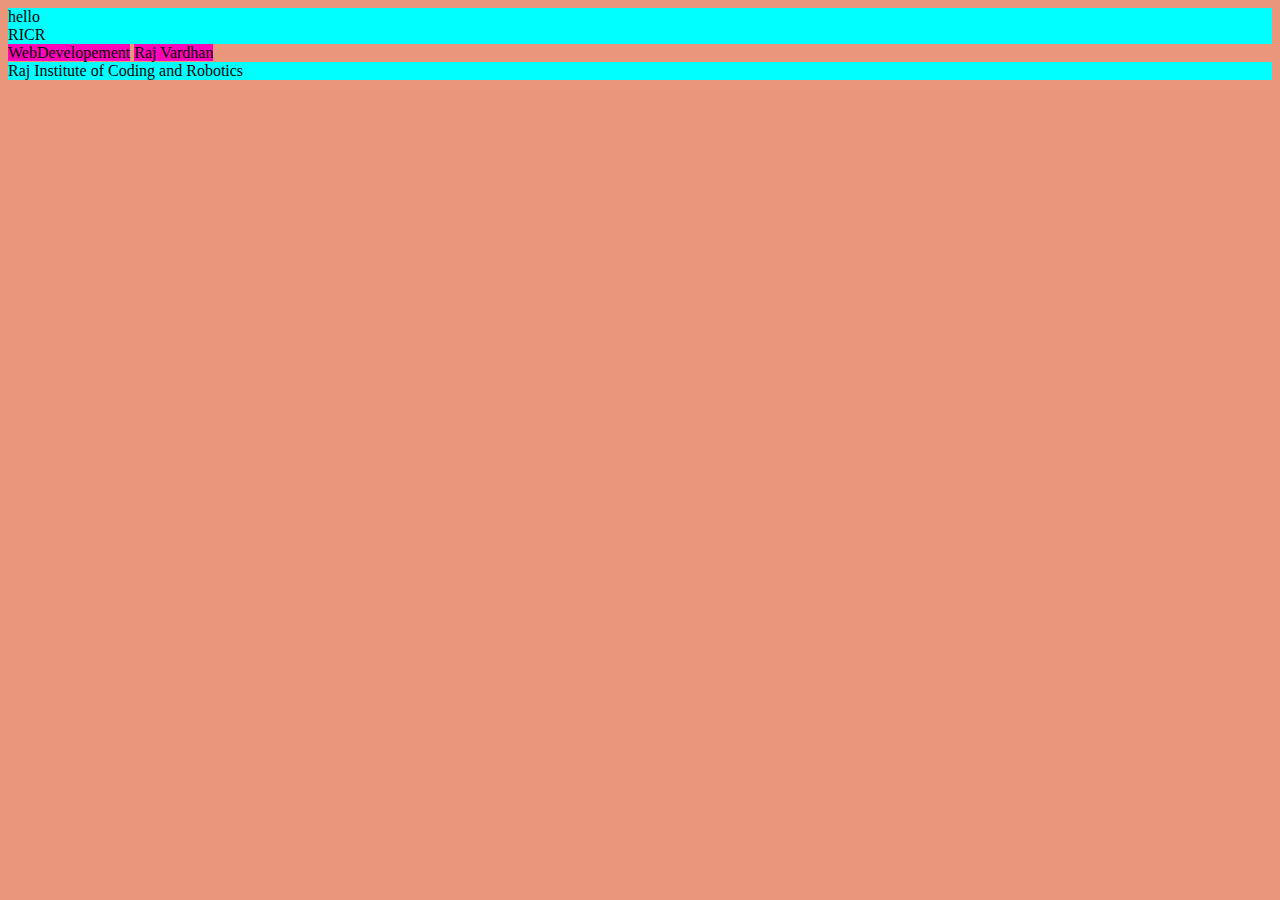
<file: CSS/BasicCSS/index.html>
<!DOCTYPE html>
<html lang="en">
<head>
    <meta charset="UTF-8">
    <meta name="viewport" content="width=device-width, initial-scale=1.0">
    <title>Document</title>
    <link rel="stylesheet" href="style.css">
</head>
<body>
    <div>
        hello
    </div>

    <div>
        RICR
    </div>

    <span>WebDevelopement</span>

    <span>Raj Vardhan</span>

    <div>Raj Institute of Coding and Robotics</div>
</body>
</html>
</file>
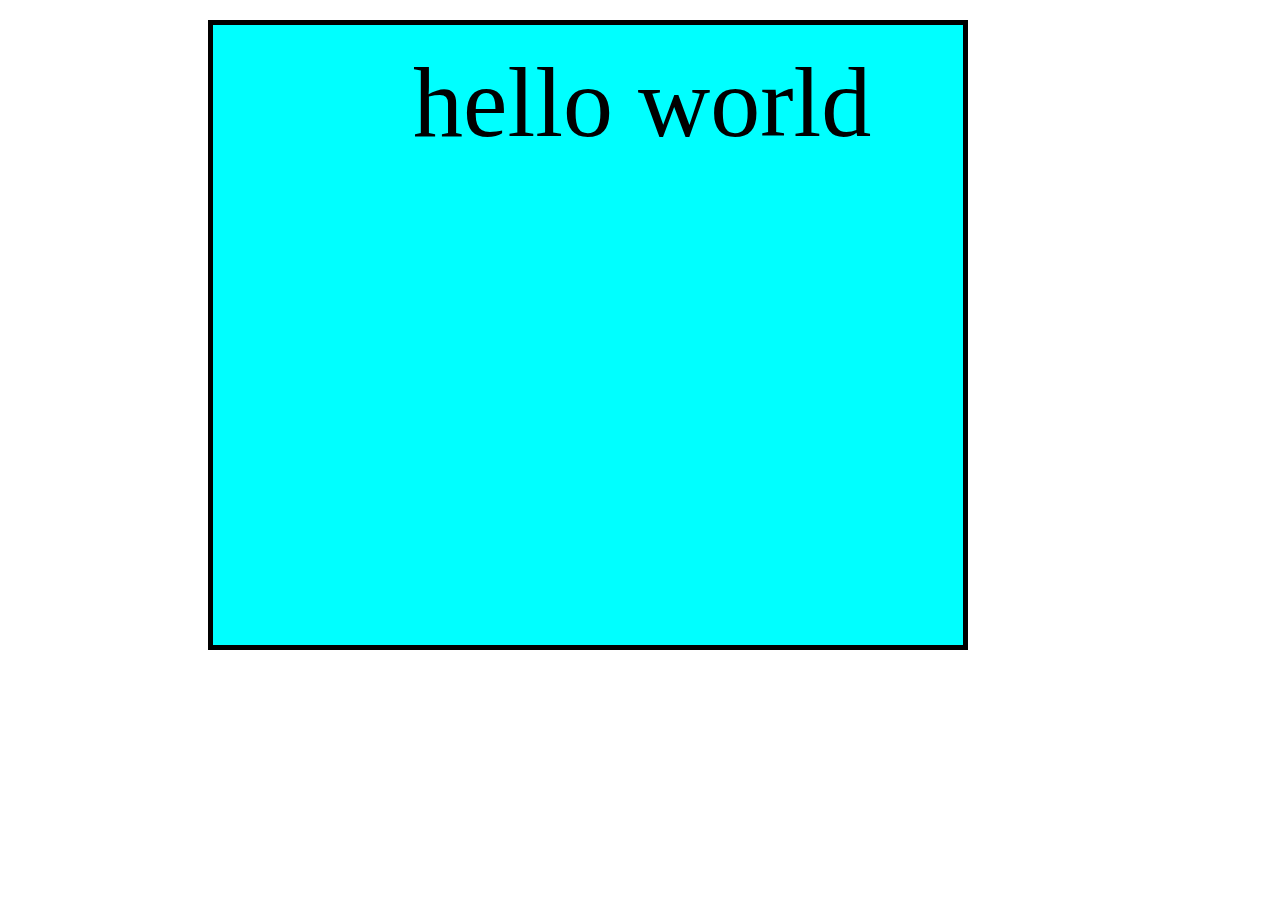
<file: CSS/cssBoxModel/index.html>
<!DOCTYPE html>
<html lang="en">
<head>
    <meta charset="UTF-8">
    <meta name="viewport" content="width=device-width, initial-scale=1.0">
    <title>Document</title>
    <link rel="stylesheet" href="style.css">
</head>
<body>
    <div id="div1">
        hello world
    </div>
</body>
</html>
</file>
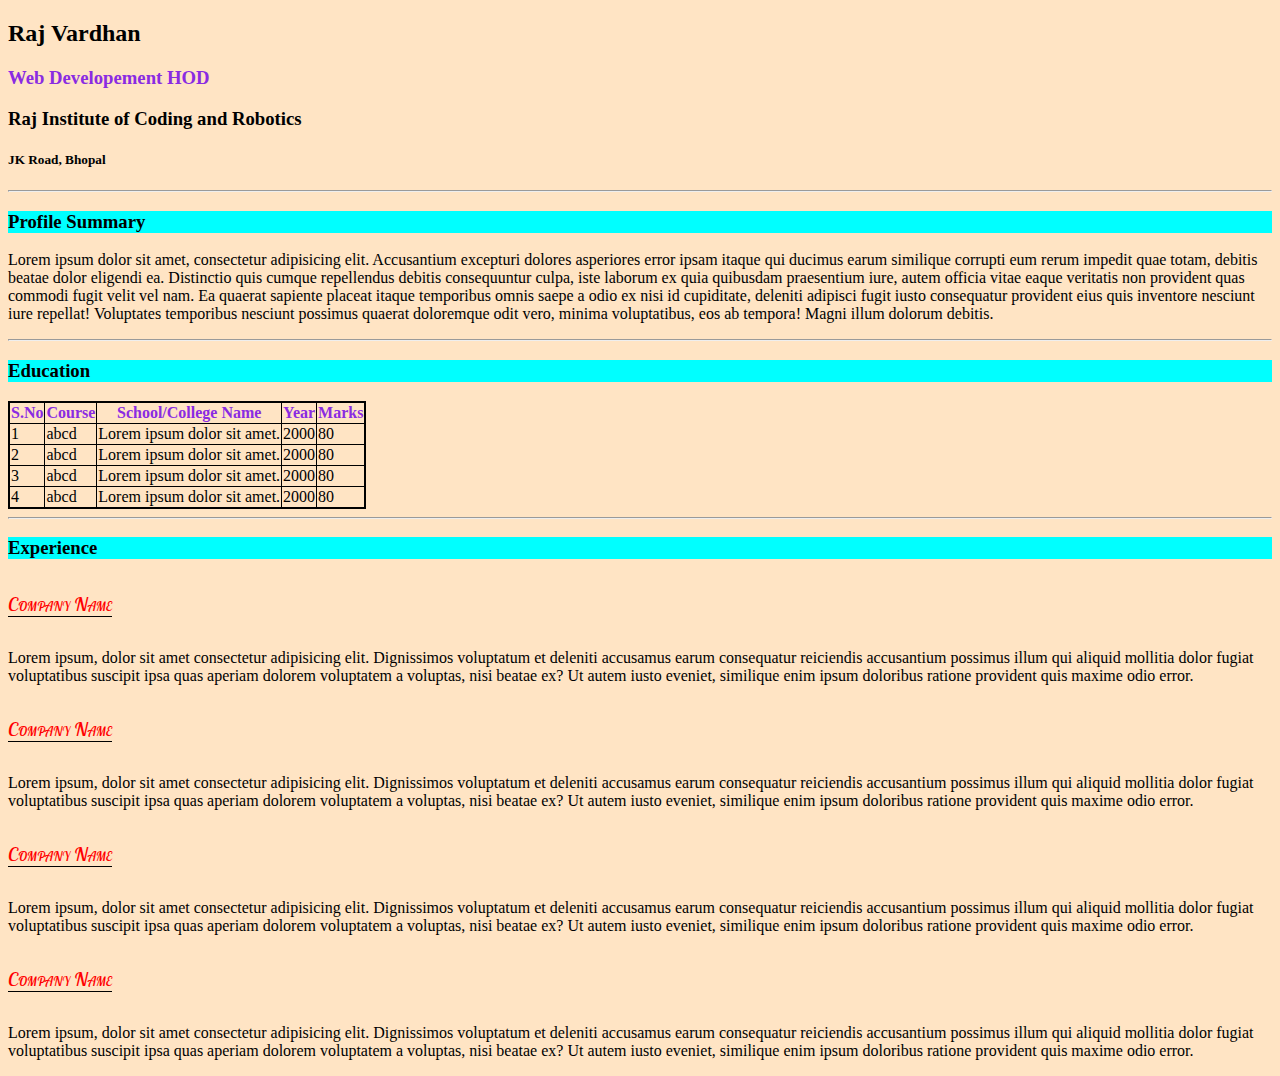
<file: CSS/CSSClass1/index.html>
<!DOCTYPE html>
<html lang="en">
  <head>
    <meta charset="UTF-8" />
    <meta name="viewport" content="width=device-width, initial-scale=1.0" />
    <title>Document</title>
    <link rel="stylesheet" href="style.css" />
  </head>
  <body>
    <div id="mainPage">
      <div>
        <h2>Raj Vardhan</h2>
        <h3 id="position">Web Developement HOD</h3>
        <h3>Raj Institute of Coding and Robotics</h3>
        <h5>JK Road, Bhopal</h5>
      </div>

      <hr />

      <div>
        <h3 class="heading">Profile Summary</h3>
        <p>
          Lorem ipsum dolor sit amet, consectetur adipisicing elit. Accusantium
          excepturi dolores asperiores error ipsam itaque qui ducimus earum
          similique corrupti eum rerum impedit quae totam, debitis beatae dolor
          eligendi ea. Distinctio quis cumque repellendus debitis consequuntur
          culpa, iste laborum ex quia quibusdam praesentium iure, autem officia
          vitae eaque veritatis non provident quas commodi fugit velit vel nam.
          Ea quaerat sapiente placeat itaque temporibus omnis saepe a odio ex
          nisi id cupiditate, deleniti adipisci fugit iusto consequatur
          provident eius quis inventore nesciunt iure repellat! Voluptates
          temporibus nesciunt possimus quaerat doloremque odit vero, minima
          voluptatibus, eos ab tempora! Magni illum dolorum debitis.
        </p>
      </div>
      <hr />
      <div>
        <h3 class="heading">Education</h3>
        <table>
          <tr>
            <th>S.No</th>
            <th>Course</th>
            <th>School/College Name</th>
            <th>Year</th>
            <th>Marks</th>
          </tr>
          <tr>
            <td>1</td>
            <td>abcd</td>
            <td>Lorem ipsum dolor sit amet.</td>
            <td>2000</td>
            <td>80</td>
          </tr>
          <tr>
            <td>2</td>
            <td>abcd</td>
            <td>Lorem ipsum dolor sit amet.</td>
            <td>2000</td>
            <td>80</td>
          </tr>
          <tr>
            <td>3</td>
            <td>abcd</td>
            <td>Lorem ipsum dolor sit amet.</td>
            <td>2000</td>
            <td>80</td>
          </tr>
          <tr>
            <td>4</td>
            <td>abcd</td>
            <td>Lorem ipsum dolor sit amet.</td>
            <td>2000</td>
            <td>80</td>
          </tr>
        </table>
      </div>
      <hr>
      <div>
        <h3 class="heading">Experience</h3>
        <h5 class="c_name">Company Name</h5>
        <p>
          Lorem ipsum, dolor sit amet consectetur adipisicing elit. Dignissimos
          voluptatum et deleniti accusamus earum consequatur reiciendis
          accusantium possimus illum qui aliquid mollitia dolor fugiat
          voluptatibus suscipit ipsa quas aperiam dolorem voluptatem a voluptas,
          nisi beatae ex? Ut autem iusto eveniet, similique enim ipsum doloribus
          ratione provident quis maxime odio error.
        </p>
        <h5 class="c_name">Company Name</h5>
        <p>
          Lorem ipsum, dolor sit amet consectetur adipisicing elit. Dignissimos
          voluptatum et deleniti accusamus earum consequatur reiciendis
          accusantium possimus illum qui aliquid mollitia dolor fugiat
          voluptatibus suscipit ipsa quas aperiam dolorem voluptatem a voluptas,
          nisi beatae ex? Ut autem iusto eveniet, similique enim ipsum doloribus
          ratione provident quis maxime odio error.
        </p>
        <h5 class="c_name">Company Name</h5>
        <p>
          Lorem ipsum, dolor sit amet consectetur adipisicing elit. Dignissimos
          voluptatum et deleniti accusamus earum consequatur reiciendis
          accusantium possimus illum qui aliquid mollitia dolor fugiat
          voluptatibus suscipit ipsa quas aperiam dolorem voluptatem a voluptas,
          nisi beatae ex? Ut autem iusto eveniet, similique enim ipsum doloribus
          ratione provident quis maxime odio error.
        </p>
        <h5 class="c_name">Company Name</h5>
        <p>
          Lorem ipsum, dolor sit amet consectetur adipisicing elit. Dignissimos
          voluptatum et deleniti accusamus earum consequatur reiciendis
          accusantium possimus illum qui aliquid mollitia dolor fugiat
          voluptatibus suscipit ipsa quas aperiam dolorem voluptatem a voluptas,
          nisi beatae ex? Ut autem iusto eveniet, similique enim ipsum doloribus
          ratione provident quis maxime odio error.
        </p>
      </div>
    </div>
  </body>
</html>
</file>
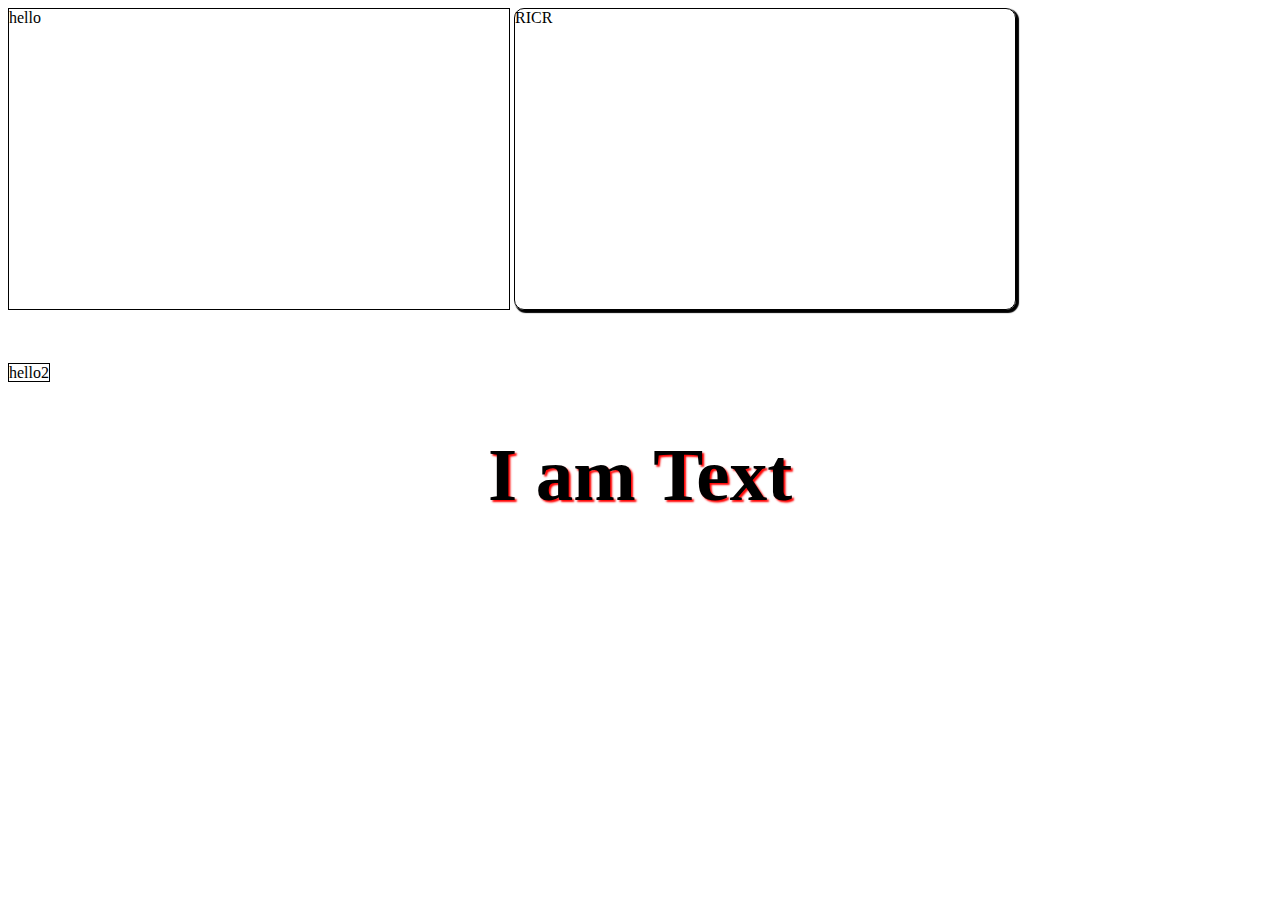
<file: CSS/cssdisplayProperty/index.html>
<!DOCTYPE html>
<html lang="en">
<head>
    <meta charset="UTF-8">
    <meta name="viewport" content="width=device-width, initial-scale=1.0">
    <title>Document</title>
    <link rel="stylesheet" href="style.css">
</head>
<body>
    <div id="div1">
        hello 
    </div>

    <div id="div2">
        RICR
    </div>

    <br>
    <br>
    <br><br>

    <span id="span1">
        hello2
    </span>

    <h1>I am Text</h1>
</body>
</html>
</file>
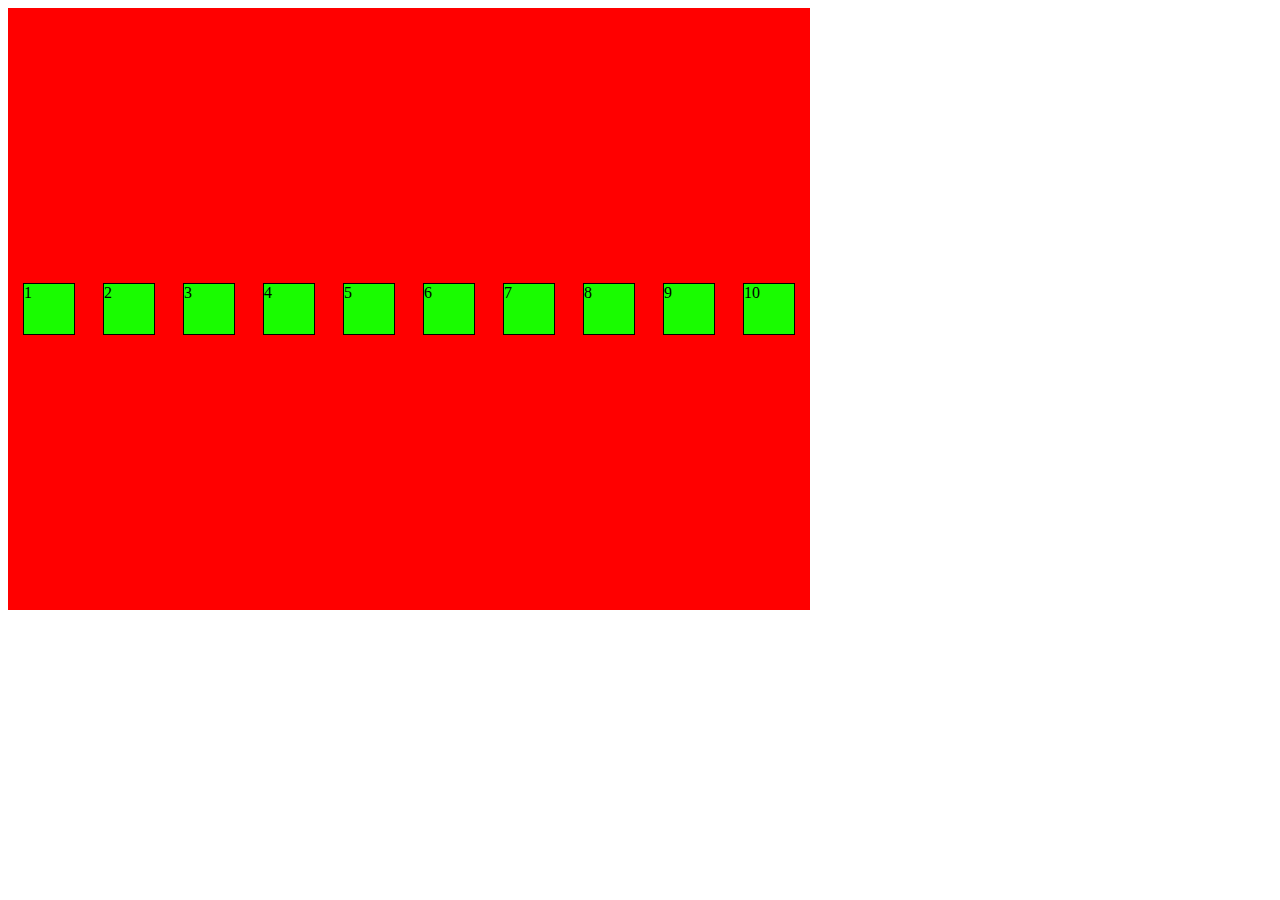
<file: CSS/displayFlex/index.html>
<!DOCTYPE html>
<html lang="en">
<head>
    <meta charset="UTF-8">
    <meta name="viewport" content="width=device-width, initial-scale=1.0">
    <title>Document</title>
    <link rel="stylesheet" href="style.css">
</head>
<body>
    <div id="Outer">
        <div class="inner">1</div>
        <div class="inner">2</div>
        <div class="inner">3</div>
        <div class="inner">4</div>
        <div class="inner">5</div>
        <div class="inner">6</div>
        <div class="inner">7</div>
        <div class="inner">8</div>
        <div class="inner">9</div>
        <div class="inner">10</div>
    </div>
</body>
</html>
</file>
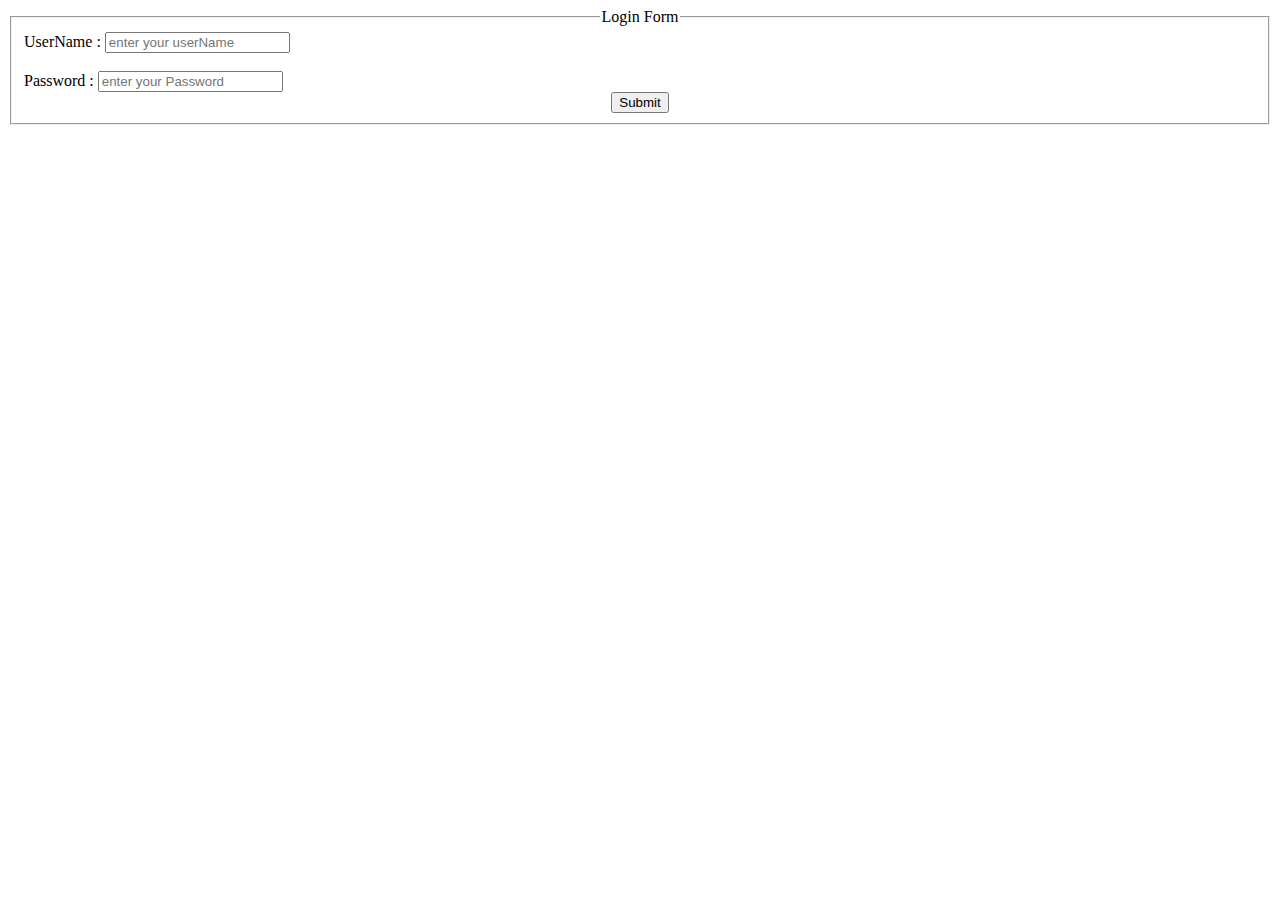
<file: HTML/formsinHTML/index.html>
<!DOCTYPE html>
<html lang="en">
  <head>
    <meta charset="UTF-8" />
    <meta name="viewport" content="width=device-width, initial-scale=1.0" />
    <title>Document</title>
  </head>
  <body>
    <fieldset>
      <legend align="center">Login Form</legend>
      <div>
        <label for="userName">UserName :</label>
        <input
          type="text"
          name="userName123"
          id="userName"
          placeholder="enter your userName"
        />
      </div>
      <br />
      <div>
        <label for="password">Password :</label>
        <input
          type="password"
          name="password123"
          id="password"
          placeholder="enter your Password"
        />
      </div>
      <div align="center">
        <button>Submit</button>
      </div>
    </fieldset>
  </body>
</html>
</file>
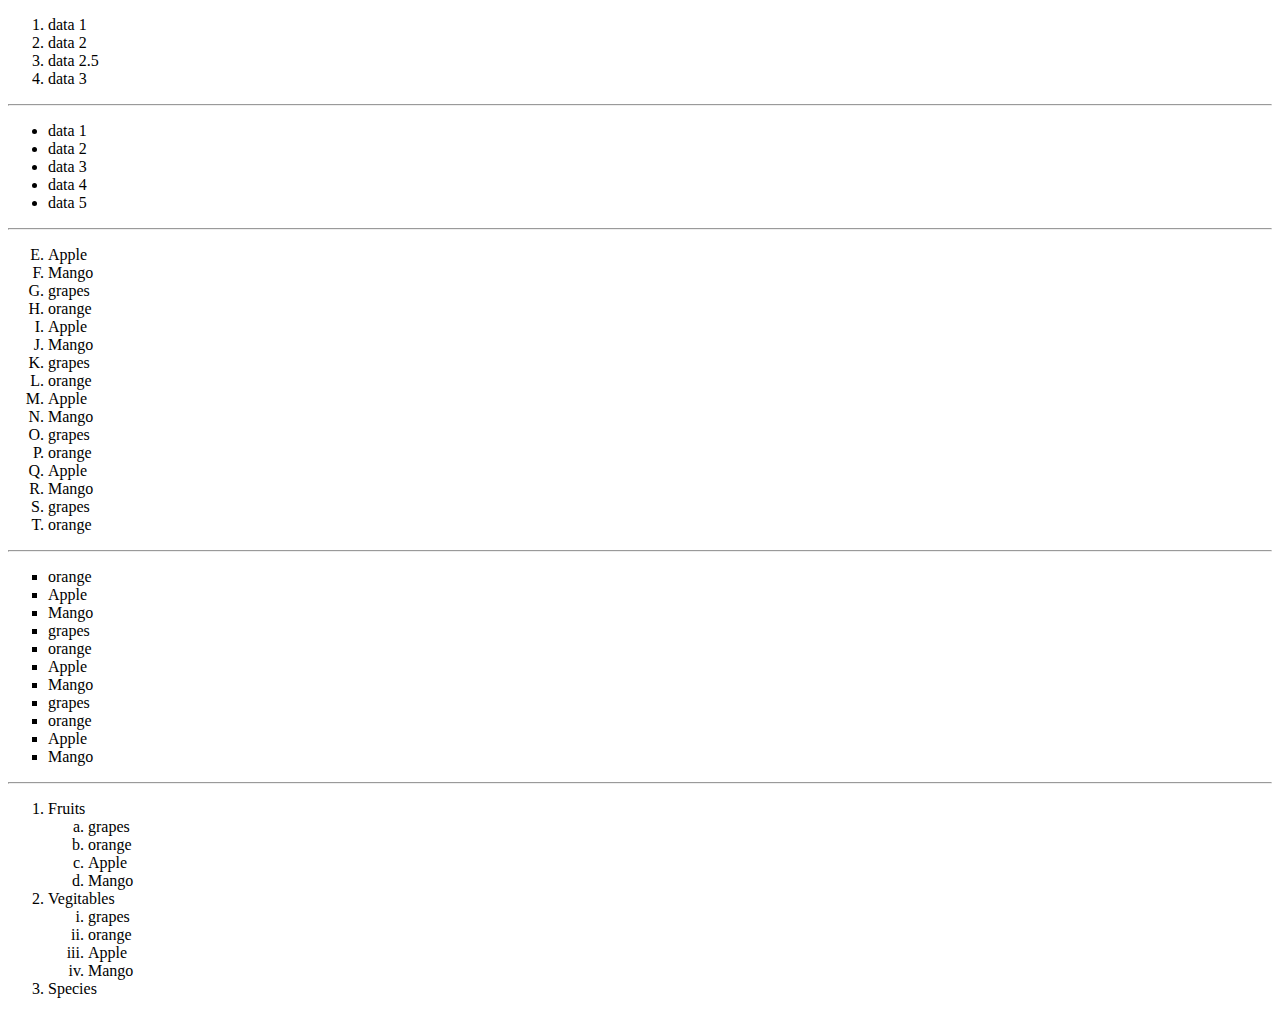
<file: HTML/LISTsINhtml/index.html>
<!DOCTYPE html>
<html lang="en">
  <head>
    <meta charset="UTF-8" />
    <meta name="viewport" content="width=device-width, initial-scale=1.0" />
    <title>Lists in HTML</title>
  </head>
  <body>
    <ol>
      <li>data 1</li>
      <li>data 2</li>
      <li>data 2.5</li>
      <li>data 3</li>
    </ol>

    <hr />

    <ul>
      <li>data 1</li>
      <li>data 2</li>
      <li>data 3</li>
      <li>data 4</li>
      <li>data 5</li>
    </ul>

    <hr />

    <ol type="A" start="5">
      <li>Apple</li>
      <li>Mango</li>
      <li>grapes</li>
      <li>orange</li>
      <li>Apple</li>
      <li>Mango</li>
      <li>grapes</li>
      <li>orange</li>
      <li>Apple</li>
      <li>Mango</li>
      <li>grapes</li>
      <li>orange</li>
      <li>Apple</li>
      <li>Mango</li>
      <li>grapes</li>
      <li>orange</li>
    </ol>

    <hr />
    <ul type="square">
      <li>orange</li>
      <li>Apple</li>
      <li>Mango</li>
      <li>grapes</li>
      <li>orange</li>
      <li>Apple</li>
      <li>Mango</li>
      <li>grapes</li>
      <li>orange</li>
      <li>Apple</li>
      <li>Mango</li>
    </ul>

    <hr />

    <ol>
      <li>
        Fruits
        <ol type="a">
          <li>grapes</li>
          <li>orange</li>
          <li>Apple</li>
          <li>Mango</li>
        </ol>
      </li>
      <li>
        Vegitables
        <ol type="i">
          <li>grapes</li>
          <li>orange</li>
          <li>Apple</li>
          <li>Mango</li>
        </ol>
      </li>
      <li>Species</li>
    </ol>
  </body>
</html>
</file>
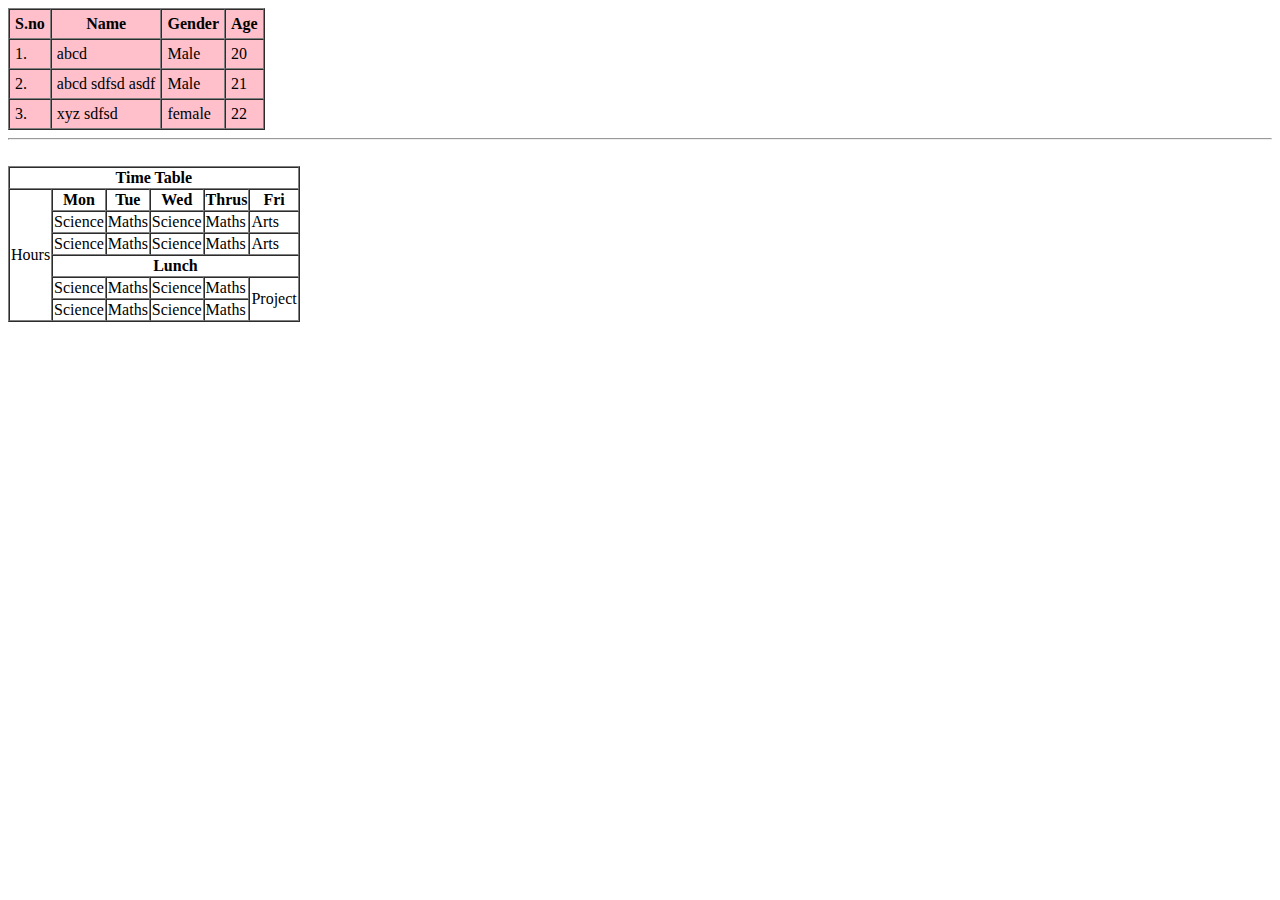
<file: HTML/tablesInHtml/index.html>
<!DOCTYPE html>
<html lang="en">
  <head>
    <meta charset="UTF-8" />
    <meta name="viewport" content="width=device-width, initial-scale=1.0" />
    <title>Document</title>
  </head>
  <body>
    <table border="1" cellpadding="5" cellspacing="0" bgcolor="pink">
      <tr>
        <th>S.no</th>
        <th>Name</th>
        <th>Gender</th>
        <th>Age</th>
      </tr>
      <tr>
        <td>1.</td>
        <td>abcd</td>
        <td>Male</td>
        <td>20</td>
      </tr>
      <tr>
        <td>2.</td>
        <td>abcd sdfsd asdf</td>
        <td>Male</td>
        <td>21</td>
      </tr>
      <tr>
        <td>3.</td>
        <td>xyz sdfsd</td>
        <td>female</td>
        <td>22</td>
      </tr>
    </table>

    <hr>
    <br>

    <table border="1" cellspacing="0">
        <tr>
            <th colspan="6">Time Table</th>
        </tr>
        <tr>
            <td rowspan="6">Hours</td>
            <th>Mon</th>
            <th>Tue</th>
            <th>Wed</th>
            <th>Thrus</th>
            <th>Fri</th>
        </tr>
        <tr>
            <td>Science</td>
            <td>Maths</td>
            <td>Science</td>
            <td>Maths</td>
            <td>Arts</td>
        </tr>
        <tr>
            <td>Science</td>
            <td>Maths</td>
            <td>Science</td>
            <td>Maths</td>
            <td>Arts</td>
        </tr>
        <tr>
            <th colspan="5">Lunch</th>
        </tr>
        <tr>
            <td>Science</td>
            <td>Maths</td>
            <td>Science</td>
            <td>Maths</td>
            <td rowspan="2">Project</td>
        </tr>
        <tr>
            <td>Science</td>
            <td>Maths</td>
            <td>Science</td>
            <td>Maths</td>
        </tr>
    </table>
  </body>
</html>
</file>
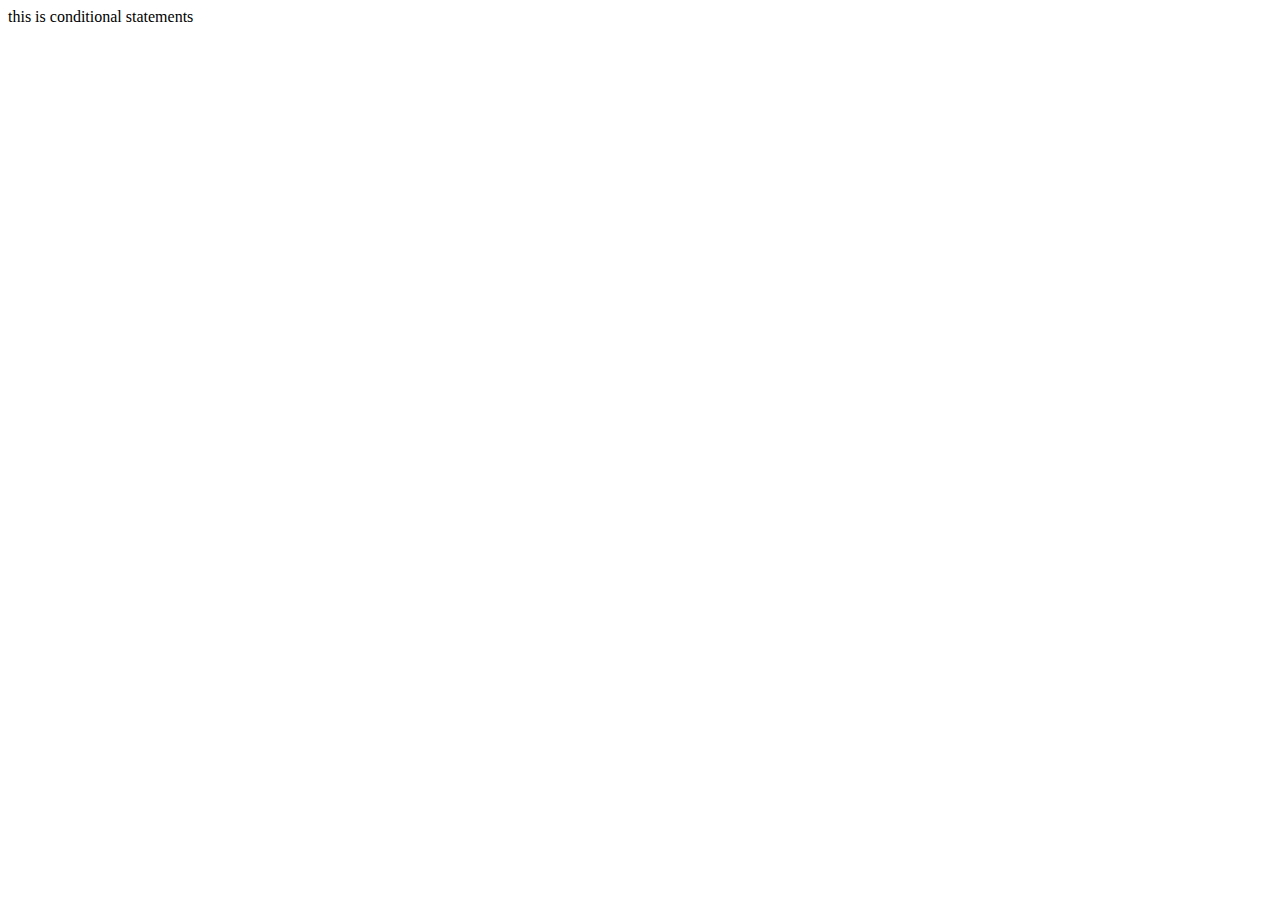
<file: JavaScript/conditionalStatements/index.html>
<!DOCTYPE html>
<html lang="en">
<head>
    <meta charset="UTF-8">
    <meta name="viewport" content="width=device-width, initial-scale=1.0">
    <title>Document</title>
</head>
<body>
    this is conditional statements

    <script src="script.js"></script>
</body>
</html>
</file>
<file: CSS/BasicCSS/style.css>
*{
    background-color: darksalmon;
}


div{
    background-color: aqua;
}


span{
    background-color: rgb(255, 4, 184);
}
</file>
<file: CSS/cssBoxModel/style.css>
#div1{
    border: 5px solid #000;
    width: 500px;
    height: 500px;
    font-size: 100px;
    background-color: aqua;
    padding: 20px 50px 100px 200px;
    margin: 20px 50px 100px 200px;
}
</file>
<file: CSS/CSSClass1/style.css>
@import url('https://fonts.googleapis.com/css2?family=Lobster+Two:ital,wght@0,400;0,700;1,400;1,700&display=swap');

body {
  background-color: bisque;
}

.heading {
  background-color: aqua;
}

#position {
  color: blueviolet;
}

table {
  border: 2px solid #000;
  border-collapse: collapse;
}

th,
td {
  border: 1px solid #000;
}


th{
    color: blueviolet;
}

.c_name{
    color: red;
    font-family: "Lobster Two", sans-serif;
    font-size: larger;
    font-weight: 300;
    font-style: italic;
    font-variant: small-caps;
    border-bottom: 1px solid black;
    width: fit-content;
}
</file>
<file: CSS/cssdisplayProperty/style.css>
#div1 {
  border: 1px solid #000;
  width: 500px;
  height: 300px;
  display: inline-block;
}

#div2 {
 
  border: 1px solid #000;
  width: 500px;
  height: 300px;
  display: inline-block;
  border-radius: 10px;
  box-shadow: 2px 2px 1px 1px black;
}

#span1 {
  border: 1px solid #000;
  width: 500px;
  height: 300px;
}


h1{
    text-align: center;
    font-size: 75px;
    text-shadow: 2px 2px 2px red;
}
</file>
<file: CSS/displayFlex/style.css>
#Outer{
    background-color: #ff0000;
    width: 800px;
    height: 600px;
    border: 1px solid #ff0000;
    display: flex;
    justify-content: space-around;
    align-items: center;
}

.inner{
    width: 50px;
    height: 50px;
    border: 1px solid #000000;
    background-color: #19fc00;
}
</file>
